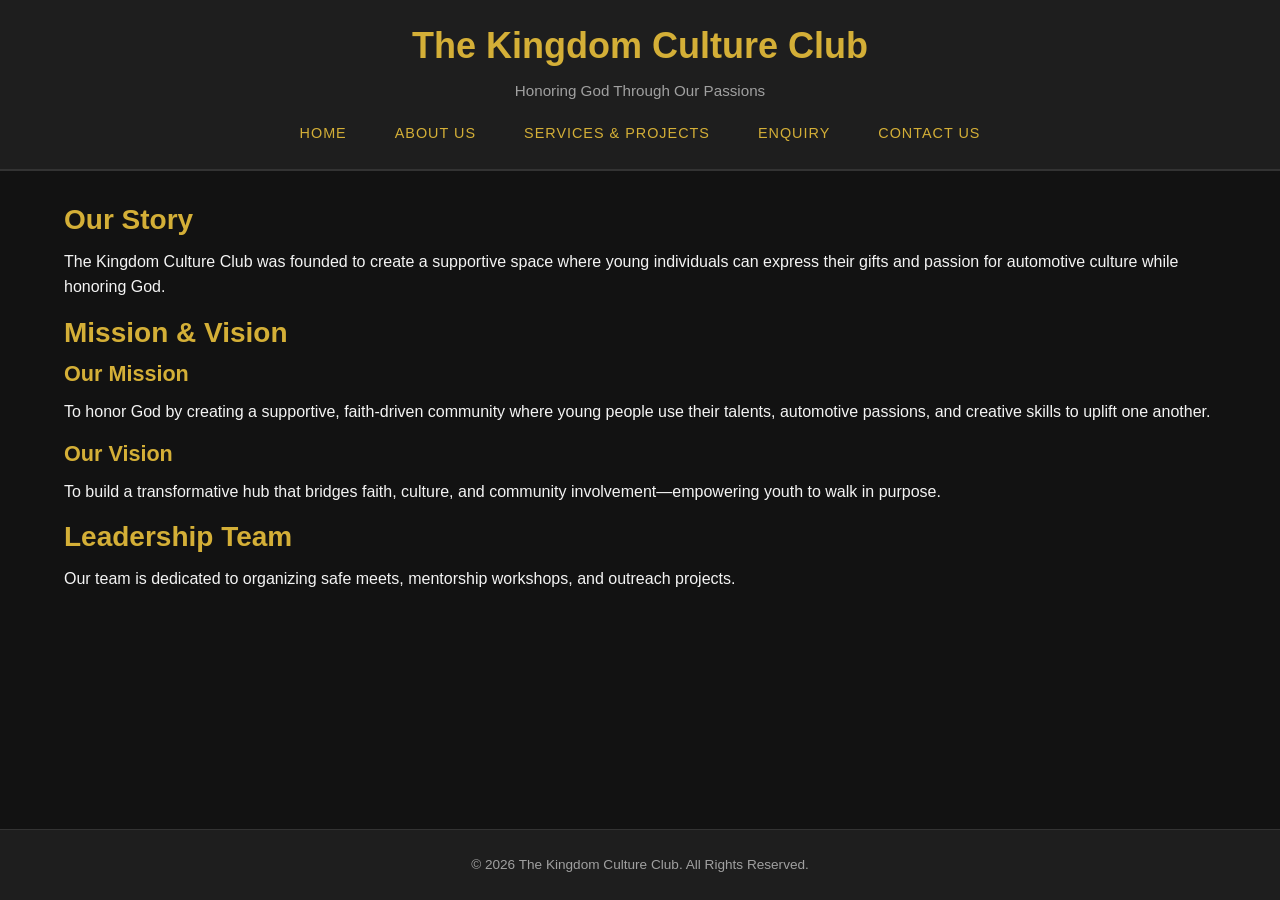
<file: about.html>
<!DOCTYPE html>
<html lang="en">
<head>
    <meta charset="UTF-8">
    <meta name="viewport" content="width=device-width, initial-scale=1.0">
    <meta name="description" content="The Kingdom Culture Club - Uniting automotive enthusiasts, builders, and youth to honor God through passions, community meets, and restoration projects in South Africa.">
    <meta name="keywords" content="Kingdom Culture Club, Christian car club, car restoration, youth mentorship, South Africa automotive meets">
    <title>The Kingdom Culture Club | About Us</title>
    <!-- Fixed CSS path -->
    <link rel="stylesheet" href="css/style.css">
</head>
<body>

    <header>
        <h1>The Kingdom Culture Club</h1>
        <p>Honoring God Through Our Passions</p>
        <nav>
            <ul>
                <!-- Fixed HTML navigation paths -->
                <li><a href="index.html">Home</a></li>
                <li><a href="about.html">About Us</a></li>
                <li><a href="services.html">Services & Projects</a></li>
                <li><a href="enquiry.html">Enquiry</a></li>
                <li><a href="contact.html">Contact Us</a></li>
            </ul>
        </nav>
    </header>

    <main>
        <section class="about-intro">
            <h2>Our Story</h2>
            <p>The Kingdom Culture Club was founded to create a supportive space where young individuals can express their gifts and passion for automotive culture while honoring God.</p>
        </section>

        <section class="mission-vision">
            <h2>Mission & Vision</h2>
            <article>
                <h3>Our Mission</h3>
                <p>To honor God by creating a supportive, faith-driven community where young people use their talents, automotive passions, and creative skills to uplift one another.</p>
            </article>
            <article>
                <h3>Our Vision</h3>
                <p>To build a transformative hub that bridges faith, culture, and community involvement—empowering youth to walk in purpose.</p>
            </article>
        </section>

        <section class="team">
            <h2>Leadership Team</h2>
            <p>Our team is dedicated to organizing safe meets, mentorship workshops, and outreach projects.</p>
        </section>
    </main>

    <footer>
        <p>&copy; 2026 The Kingdom Culture Club. All Rights Reserved.</p>
    </footer>

    <script src="js/main.js"></script>
</body>
</html>
</file>
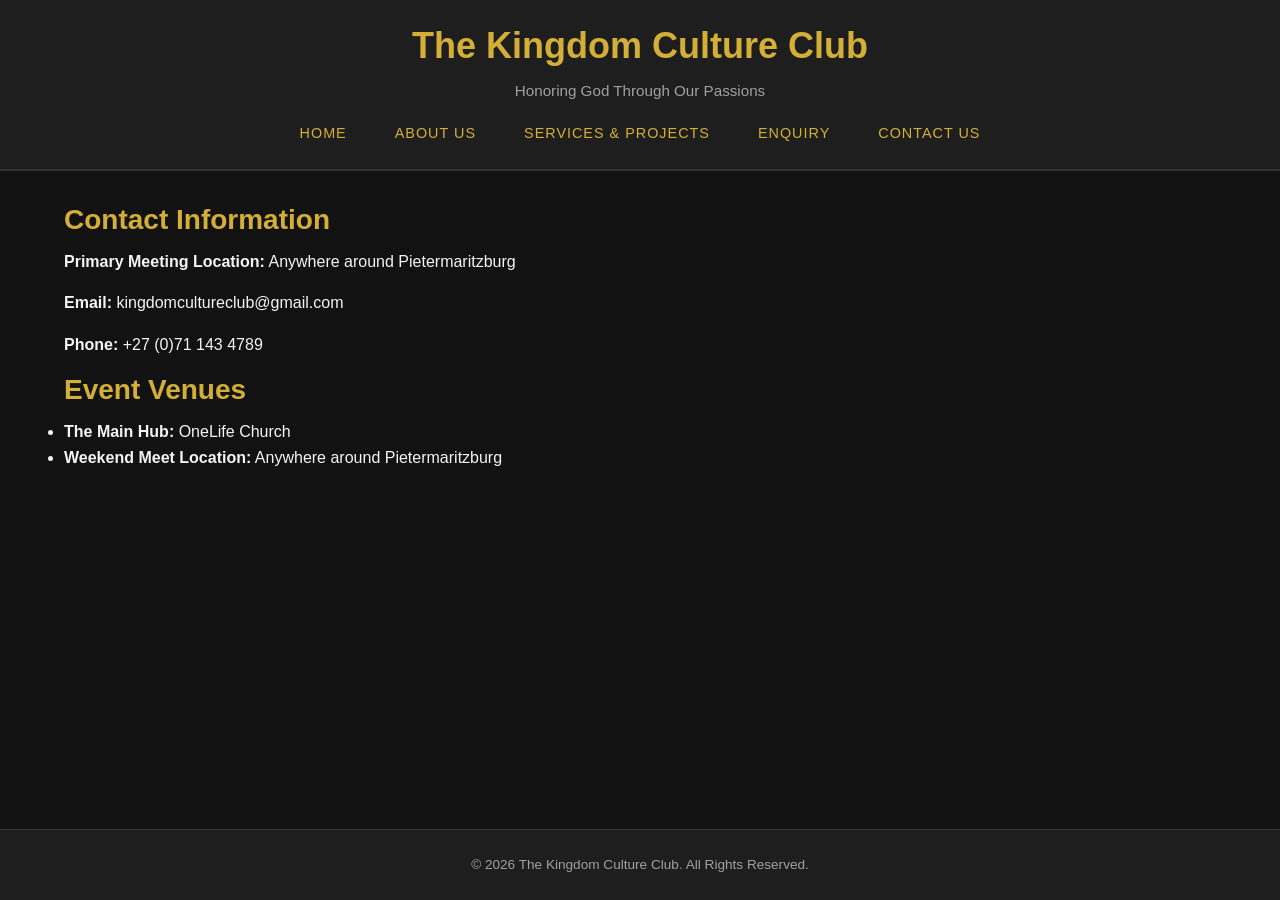
<file: contact.html>
<!DOCTYPE html>
<html lang="en">
<head>
    <meta charset="UTF-8">
    <meta name="viewport" content="width=device-width, initial-scale=1.0">
    <meta name="description" content="The Kingdom Culture Club - Uniting automotive enthusiasts, builders, and youth to honor God through passions, community meets, and restoration projects in South Africa.">
    <meta name="keywords" content="Kingdom Culture Club, Christian car club, car restoration, youth mentorship, South Africa automotive meets">
    <title>The Kingdom Culture Club | Contact Us</title>
    <link rel="stylesheet" href="css/style.css">
</head>
<body>

    <header>
        <h1>The Kingdom Culture Club</h1>
        <p>Honoring God Through Our Passions</p>
        <nav>
            <ul>
                <li><a href="index.html">Home</a></li>
                <li><a href="about.html">About Us</a></li>
                <li><a href="services.html">Services & Projects</a></li>
                <li><a href="enquiry.html">Enquiry</a></li>
                <li><a href="contact.html">Contact Us</a></li>
            </ul>
        </nav>
    </header>

    <main>
        <section class="contact-info">
            <h2>Contact Information</h2>
            <p><strong>Primary Meeting Location:</strong> Anywhere around Pietermaritzburg</p>
            <p><strong>Email:</strong> kingdomcultureclub@gmail.com</p>
            <p><strong>Phone:</strong> +27 (0)71 143 4789</p>
        </section>

        <section class="locations">
            <h2>Event Venues</h2>
            <ul>
                <li><strong>The Main Hub:</strong> OneLife Church</li>
                <li><strong>Weekend Meet Location:</strong> Anywhere around Pietermaritzburg</li>
            </ul>
        </section>
    </main>

    <footer>
        <p>&copy; 2026 The Kingdom Culture Club. All Rights Reserved.</p>
    </footer>

    <script src="js/main.js"></script>
</body>
</html>
</file>
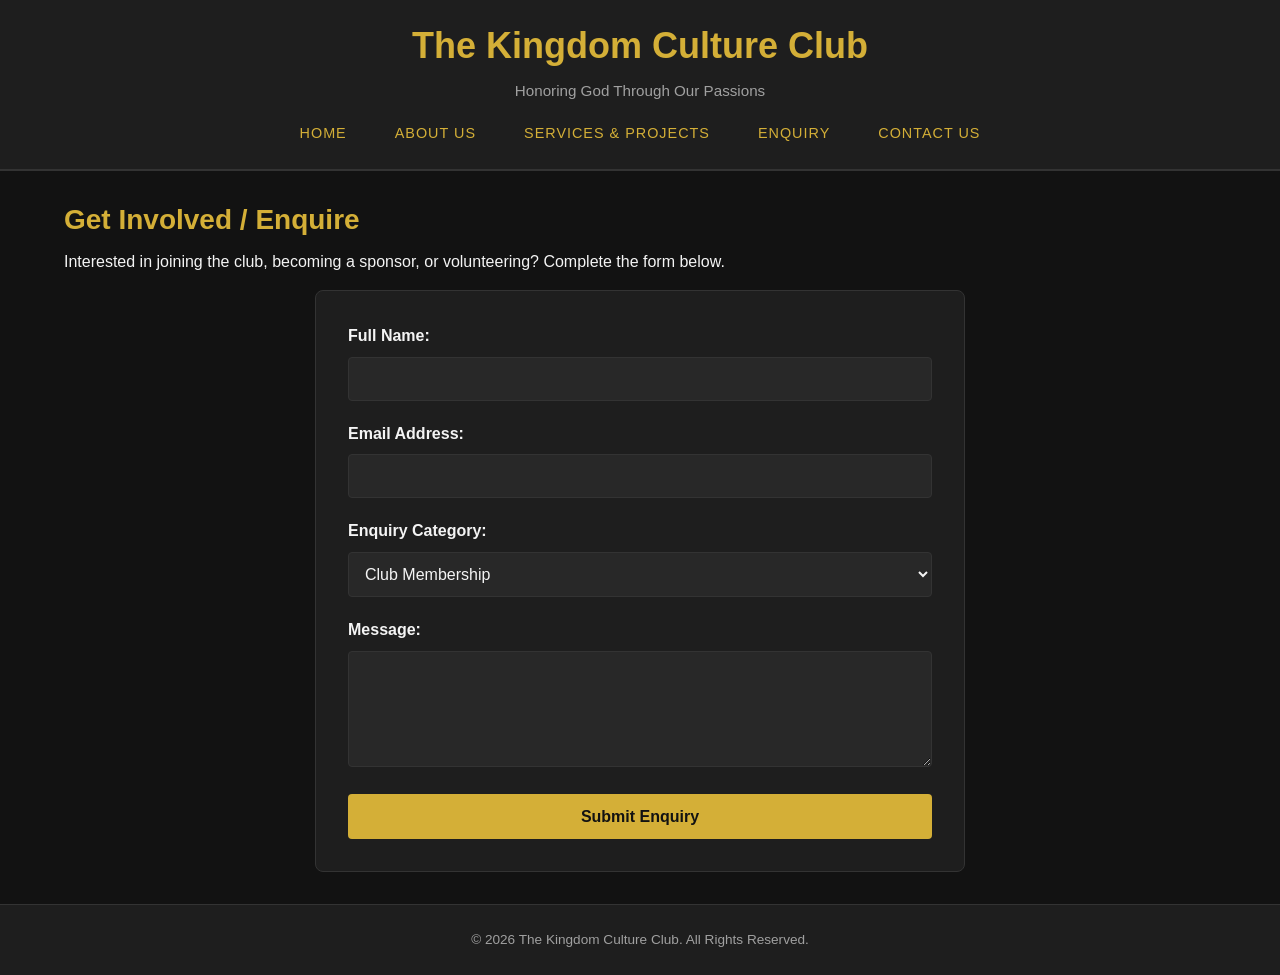
<file: enquiry.html>
<!DOCTYPE html>
<html lang="en">
<head>
    <meta charset="UTF-8">
    <meta name="viewport" content="width=device-width, initial-scale=1.0">
    <meta name="description" content="The Kingdom Culture Club - Uniting automotive enthusiasts, builders, and youth to honor God through passions, community meets, and restoration projects in South Africa.">
    <meta name="keywords" content="Kingdom Culture Club, Christian car club, car restoration, youth mentorship, South Africa automotive meets">
    <title>The Kingdom Culture Club | Enquiry</title>
    <link rel="stylesheet" href="css/style.css">
</head>
<body>

    <header>
        <h1>The Kingdom Culture Club</h1>
        <p>Honoring God Through Our Passions</p>
        <nav>
            <ul>
                <li><a href="index.html">Home</a></li>
                <li><a href="about.html">About Us</a></li>
                <li><a href="services.html">Services & Projects</a></li>
                <li><a href="enquiry.html">Enquiry</a></li>
                <li><a href="contact.html">Contact Us</a></li>
            </ul>
        </nav>
    </header>

    <main>
        <section class="enquiry-form">
            <h2>Get Involved / Enquire</h2>
            <p>Interested in joining the club, becoming a sponsor, or volunteering? Complete the form below.</p>
            
            <form id="enquiryForm">
    <div class="form-group">
        <label for="fullname">Full Name:</label>
        <input type="text" id="fullname" name="fullname" required>
    </div>

    <div class="form-group">
        <label for="email">Email Address:</label>
        <input type="email" id="email" name="email" required>
    </div>

    <div class="form-group">
        <label for="enquiry-type">Enquiry Category:</label>
        <select id="enquiry-type" name="enquiry-type">
            <option value="membership">Club Membership</option>
            <option value="sponsorship">Sponsorship Opportunity</option>
            <option value="volunteer">Volunteering</option>
        </select>
    </div>

    <div class="form-group">
        <label for="message">Message:</label>
        <textarea id="message" name="message" rows="5" required></textarea>
    </div>

    <button type="submit">Submit Enquiry</button>
    <div id="formFeedback"></div>
</form>
        </section>
    </main>

    <footer>
        <p>&copy; 2026 The Kingdom Culture Club. All Rights Reserved.</p>
    </footer>

    <script src="js/main.js"></script>
</body>
</html>
</file>
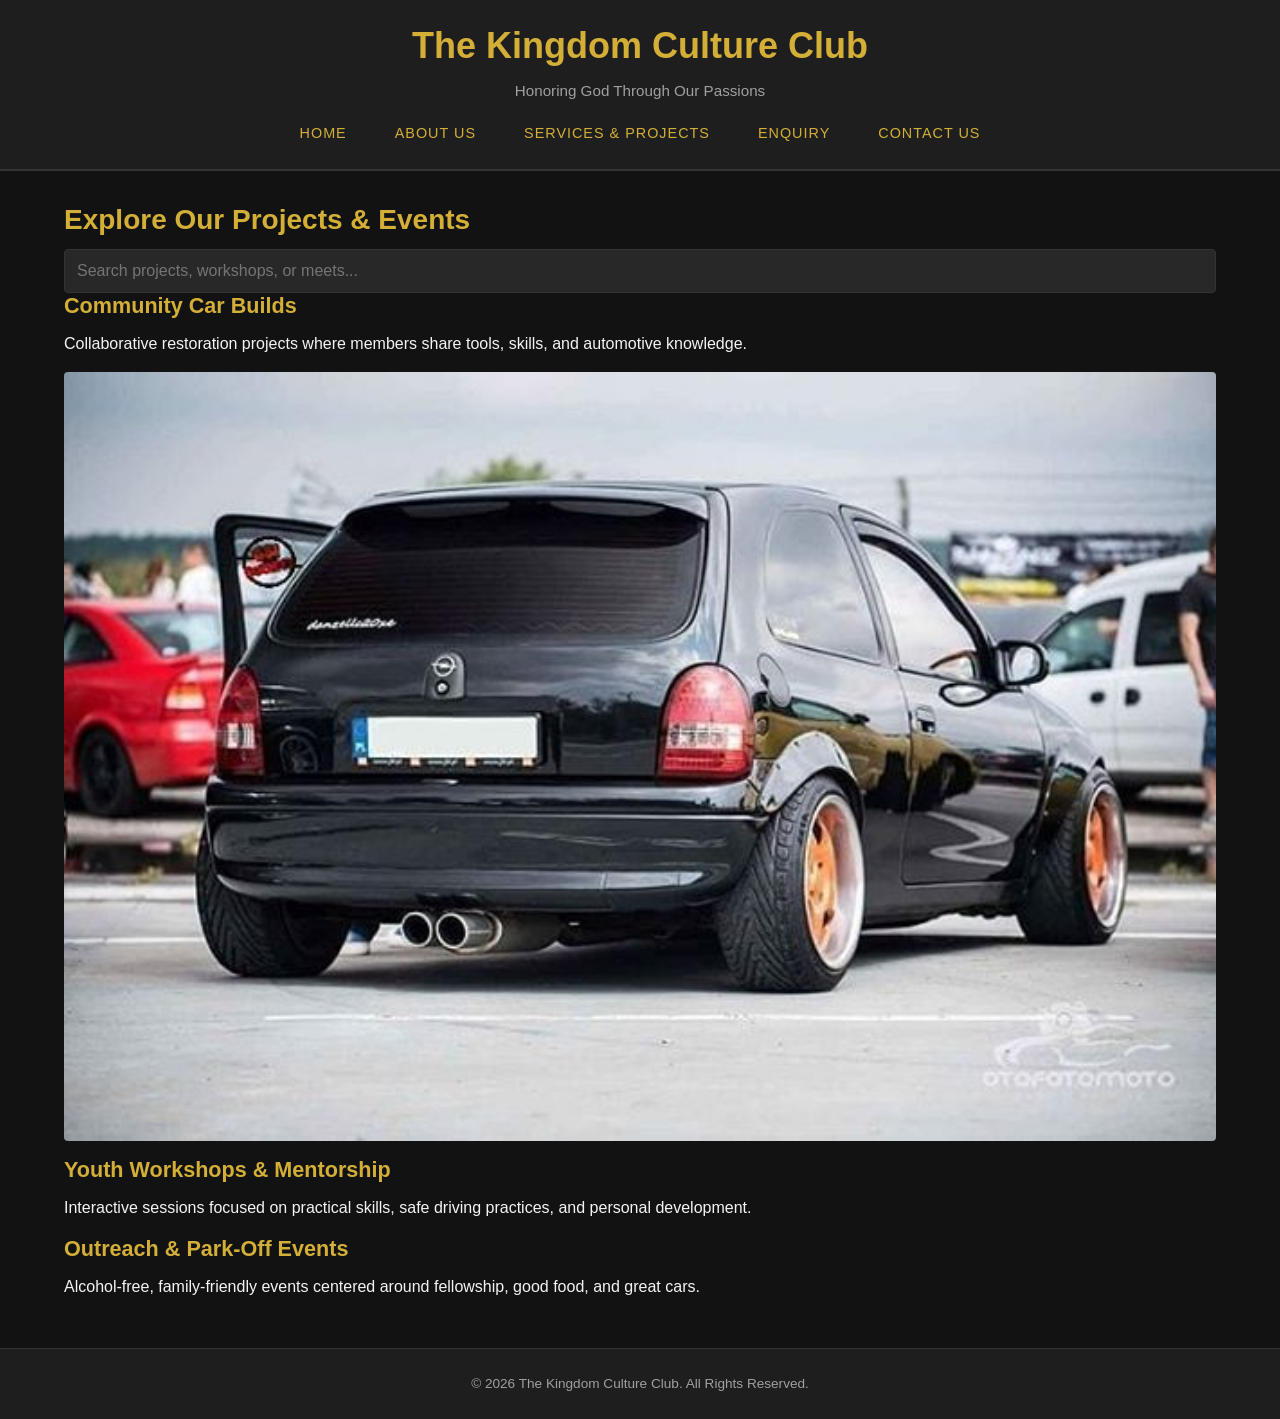
<file: services.html>
<!DOCTYPE html>
<html lang="en">
<head>
    <meta charset="UTF-8">
    <meta name="viewport" content="width=device-width, initial-scale=1.0">
    <meta name="description" content="The Kingdom Culture Club - Uniting automotive enthusiasts, builders, and youth to honor God through passions, community meets, and restoration projects in South Africa.">
    <meta name="keywords" content="Kingdom Culture Club, Christian car club, car restoration, youth mentorship, South Africa automotive meets">
    <title>The Kingdom Culture Club | Services & Projects</title>
    <link rel="stylesheet" href="css/style.css">
</head>
<body>

    <header>
        <h1>The Kingdom Culture Club</h1>
        <p>Honoring God Through Our Passions</p>
        <nav>
            <ul>
                <li><a href="index.html">Home</a></li>
                <li><a href="about.html">About Us</a></li>
                <li><a href="services.html">Services & Projects</a></li>
                <li><a href="enquiry.html">Enquiry</a></li>
                <li><a href="contact.html">Contact Us</a></li>
            </ul>
        </nav>
    </header>

    <main>
        <section class="search-section">
        <h2>Explore Our Projects & Events</h2>
        <input type="text" id="projectSearch" placeholder="Search projects, workshops, or meets..." aria-label="Search projects">
        </section>
            <article>
                <h3>Community Car Builds</h3>
                <p>Collaborative restoration projects where members share tools, skills, and automotive knowledge.</p>
            </article>
            
<picture>
    <source media="(max-width: 480px)" srcset="Corsa black.jpg">
    <source media="(max-width: 768px)" srcset="Corsa black.jpg">
    <img src="Corsa black.jpg" 
         srcset="Corsa black.jpg 480w, Corsa black.jpg 768w, Corsa black.jpg 1200w" 
         sizes="(max-width: 480px) 100vw, (max-width: 768px) 90vw, 1200px" 
         alt="Community Opel Corsa B Lite restoration project build" 
         class="responsive-img">
</picture>
            <article>
                <h3>Youth Workshops & Mentorship</h3>
                <p>Interactive sessions focused on practical skills, safe driving practices, and personal development.</p>
            </article>
            <article>
                <h3>Outreach & Park-Off Events</h3>
                <p>Alcohol-free, family-friendly events centered around fellowship, good food, and great cars.</p>
            </article>
        </section>
    </main>

    <footer>
        <p>&copy; 2026 The Kingdom Culture Club. All Rights Reserved.</p>
    </footer>

    <script src="js/main.js"></script>
</body>
</html>
</file>
<file: css/style.css>
/* ==========================================
   1. CSS RESET & BASE STYLES
   ========================================== */
*, *::before, *::after {
    box-sizing: border-box;
    margin: 0;
    padding: 0;
}

:root {
    /* Color Palette */
    --primary-bg: #121212;
    --secondary-bg: #1e1e1e;
    --card-bg: #282828;
    --accent-gold: #d4af37;
    --accent-gold-hover: #b89628;
    --text-light: #f4f4f4;
    --text-muted: #a0a0a0;
    --border-color: #333333;
    --error-red: #e74c3c;
    
    /* Typography & Spacing */
    --font-heading: 'Montserrat', Arial, sans-serif;
    --font-body: 'Open Sans', Arial, sans-serif;
    --base-spacing: 1rem;
}

html {
    font-size: 100%; /* 16px default */
    scroll-behavior: smooth;
}

body {
    font-family: var(--font-body);
    font-size: 1rem;
    line-height: 1.6;
    color: var(--text-light);
    background-color: var(--primary-bg);
    min-height: 100vh;
    display: flex;
    flex-direction: column;
}

/* ==========================================
   2. TYPOGRAPHY STYLES
   ========================================== */
h1, h2, h3, h4 {
    font-family: var(--font-heading);
    font-weight: 700;
    line-height: 1.2;
    color: var(--accent-gold);
    margin-bottom: 0.75rem;
}

h1 { font-size: 2.25rem; }
h2 { font-size: 1.75rem; }
h3 { font-size: 1.35rem; }

p {
    margin-bottom: 1rem;
    color: var(--text-light);
}

a {
    color: var(--accent-gold);
    text-decoration: none;
    transition: color 0.3s ease;
}

a:hover {
    color: var(--accent-gold-hover);
}

/* ==========================================
   3. HEADER & NAVIGATION (Flexbox Layout)
   ========================================== */
header {
    background-color: var(--secondary-bg);
    padding: 1.5rem 2rem;
    border-bottom: 2px solid var(--border-color);
    display: flex;
    flex-direction: column;
    align-items: center;
    text-align: center;
}

header p {
    color: var(--text-muted);
    font-size: 0.95rem;
    margin-bottom: 1rem;
}

nav ul {
    list-style: none;
    display: flex;
    gap: 1.5rem;
    flex-wrap: wrap;
    justify-content: center;
}

nav a {
    font-family: var(--font-heading);
    font-size: 0.9rem;
    text-transform: uppercase;
    letter-spacing: 1px;
    padding: 0.5rem 0.75rem;
    border-radius: 4px;
}

nav a:hover,
nav a:focus {
    background-color: var(--card-bg);
    color: var(--accent-gold);
    outline: none;
}

nav a:active {
    transform: scale(0.96);
}

/* ==========================================
   4. MAIN CONTENT & GRID LAYOUTS
   ========================================== */
main {
    flex: 1;
    max-width: 1200px;
    width: 90%;
    margin: 2rem auto;
}

/* Hero Section */
.hero {
    background: linear-gradient(rgba(0,0,0,0.7), rgba(0,0,0,0.7)), url('../images/hero-bg.jpg') center/cover no-repeat;
    padding: 4rem 2rem;
    border-radius: 8px;
    text-align: center;
    margin-bottom: 2.5rem;
    border: 1px solid var(--border-color);
}

.hero h2 {
    font-size: 2.2rem;
    color: #ffffff;
}

.btn-primary {
    display: inline-block;
    background-color: var(--accent-gold);
    color: var(--primary-bg);
    font-weight: bold;
    padding: 0.75rem 1.5rem;
    border-radius: 4px;
    margin-top: 1rem;
    transition: all 0.3s ease;
}

.btn-primary:hover,
.btn-primary:focus {
    background-color: var(--accent-gold-hover);
    box-shadow: 0 4px 12px rgba(212, 175, 55, 0.3);
}

.btn-primary:active {
    transform: translateY(2px);
}

/* Multi-Column Grid Layout for Desktop */
.grid-container {
    display: grid;
    grid-template-columns: repeat(auto-fit, minmax(300px, 1fr));
    gap: 1.5rem;
    margin-top: 1.5rem;
}

/* Card Visual Styles */
.card {
    background-color: var(--card-bg);
    padding: 1.5rem;
    border-radius: 6px;
    border: 1px solid var(--border-color);
    box-shadow: 0 4px 6px rgba(0, 0, 0, 0.3);
    transition: transform 0.3s ease, box-shadow 0.3s ease;
}

.card:hover {
    transform: translateY(-5px);
    box-shadow: 0 8px 15px rgba(0, 0, 0, 0.5);
    border-color: var(--accent-gold);
}

/* Responsive Image Container */
.responsive-img {
    width: 100%;
    height: auto;
    display: block;
    border-radius: 4px;
    margin-bottom: 1rem;
}

/* ==========================================
   5. FORM STYLING (Enquiry & Contact)
   ========================================== */
form {
    background-color: var(--secondary-bg);
    padding: 2rem;
    border-radius: 8px;
    border: 1px solid var(--border-color);
    max-width: 650px;
    margin: 0 auto;
}

.form-group {
    margin-bottom: 1.25rem;
}

label {
    display: block;
    margin-bottom: 0.5rem;
    font-weight: 600;
    color: var(--text-light);
}

input, select, textarea {
    width: 100%;
    padding: 0.75rem;
    background-color: var(--card-bg);
    border: 1px solid var(--border-color);
    border-radius: 4px;
    color: var(--text-light);
    font-family: inherit;
    font-size: 1rem;
}

input:focus, select:focus, textarea:focus {
    outline: none;
    border-color: var(--accent-gold);
    box-shadow: 0 0 5px rgba(212, 175, 55, 0.5);
}

button[type="submit"] {
    width: 100%;
    background-color: var(--accent-gold);
    color: var(--primary-bg);
    font-weight: bold;
    font-size: 1rem;
    padding: 0.85rem;
    border: none;
    border-radius: 4px;
    cursor: pointer;
    transition: background-color 0.3s ease;
}

button[type="submit"]:hover {
    background-color: var(--accent-gold-hover);
}

/* ==========================================
   6. FOOTER STYLING
   ========================================== */
footer {
    background-color: var(--secondary-bg);
    text-align: center;
    padding: 1.5rem;
    border-top: 1px solid var(--border-color);
    margin-top: auto;
}

footer p {
    color: var(--text-muted);
    font-size: 0.85rem;
    margin-bottom: 0;
}

/* ==========================================
   7. RESPONSIVE DESIGN & MEDIA QUERIES
   ========================================== */

/* Tablet Breakpoint (Up to 768px) */
@media screen and (max-width: 768px) {
    h1 { font-size: 1.85rem; }
    h2 { font-size: 1.45rem; }

    main {
        width: 95%;
        margin: 1.5rem auto;
    }

    .hero {
        padding: 2.5rem 1rem;
    }

    nav ul {
        gap: 0.75rem;
    }
}

/* Mobile Breakpoint (Up to 480px) */
@media screen and (max-width: 480px) {
    header {
        padding: 1rem;
    }

    nav ul {
        flex-direction: column;
        width: 100%;
        gap: 0.5rem;
    }

    nav a {
        display: block;
        padding: 0.6rem;
        background-color: var(--card-bg);
        border-radius: 4px;
    }

    .grid-container {
        grid-template-columns: 1fr; /* Switch to single-column layout */
    }

    form {
        padding: 1.25rem;
    }
}
</file>
